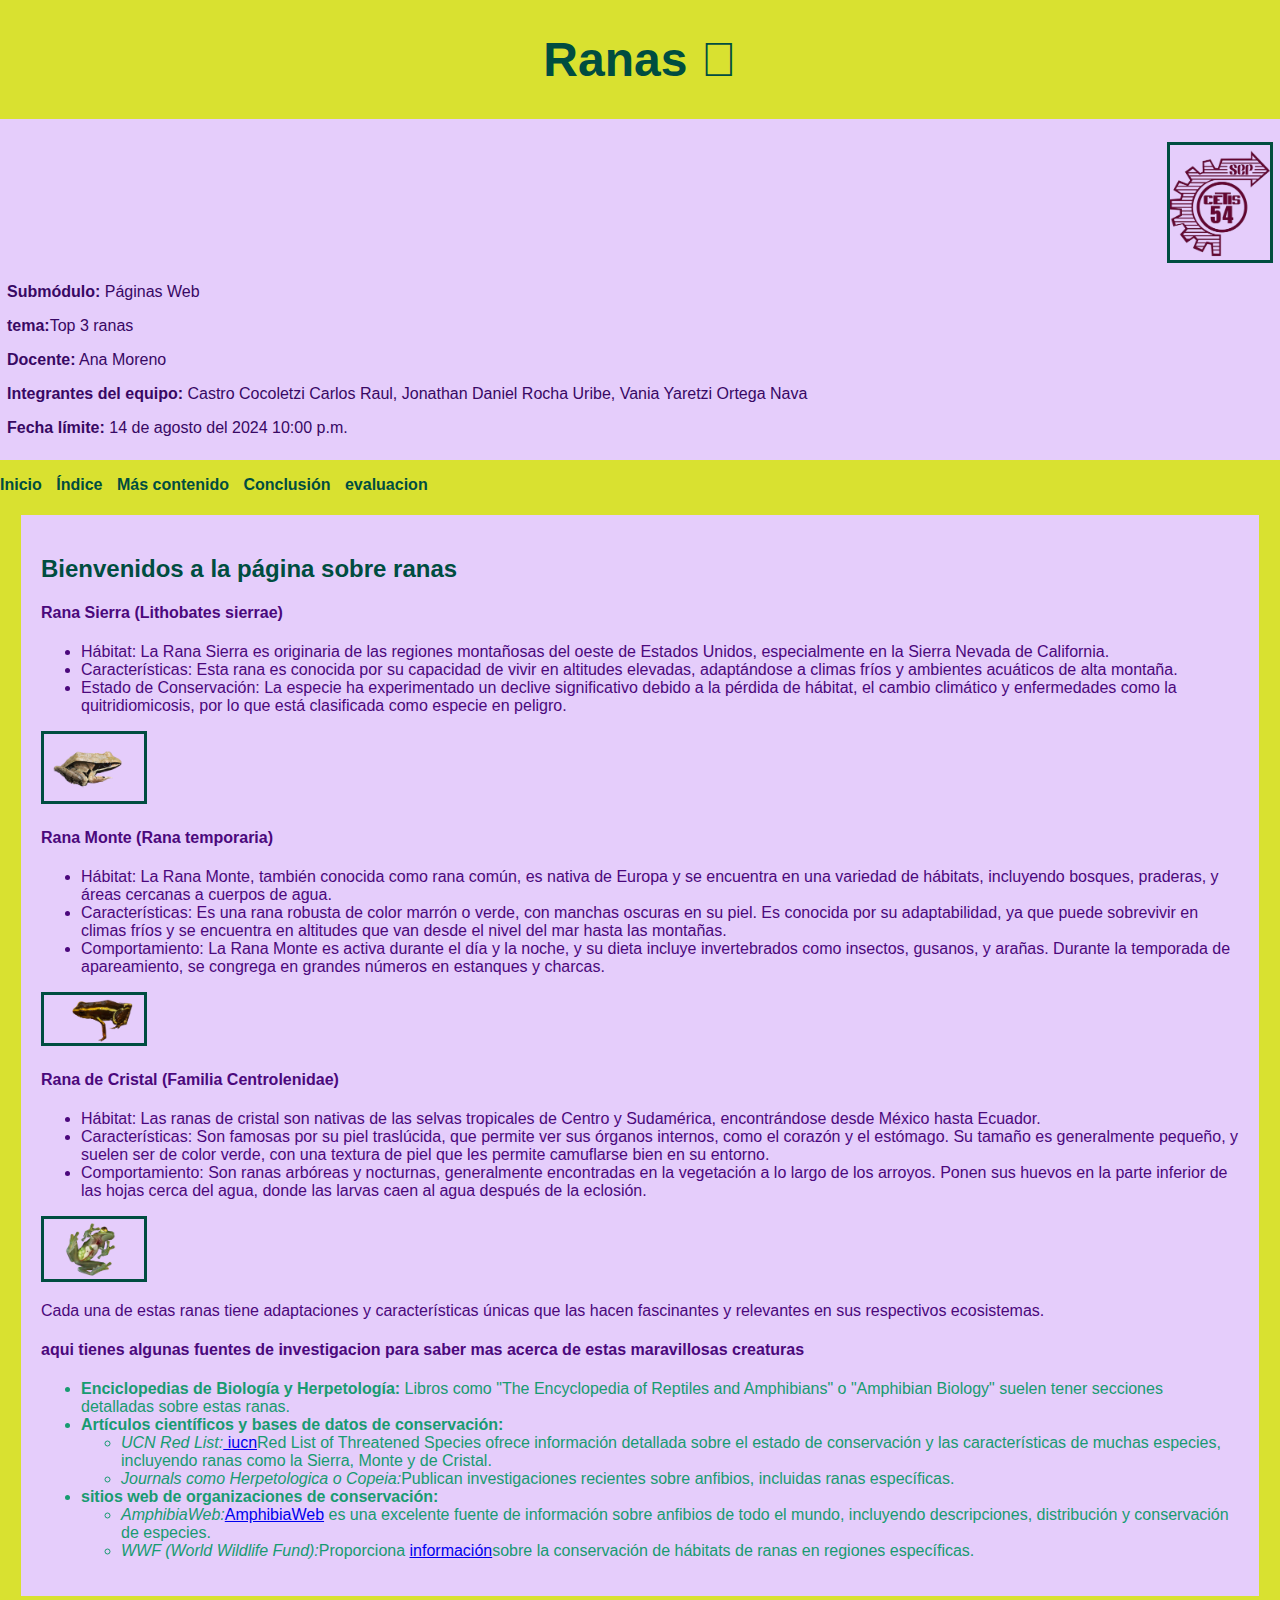
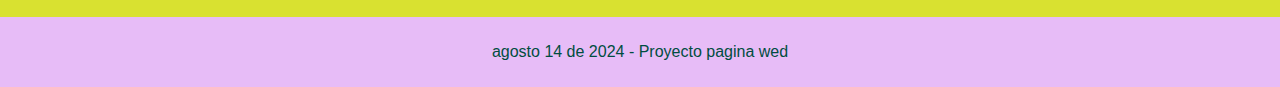
<file: index.html>
<!DOCTYPE html>
<html lang="es">
<head>
    <meta charset="UTF-8">
    <meta name="viewport" content="width=device-width, initial-scale=1.0">
    <h1><p align=center><font color=#004d40 size=10>Ranas 𓆏</font></h1></p>
    <link rel="stylesheet" href="styles.css">
</head>
<body>
    <header>
        <p align="right"><img src=cetis54.png></p>
        <p align="left"><b>Submódulo:</b> Páginas Web</p>
		<p align="left"><b>tema:</b>Top 3 ranas</p>
        <p align="left"><b>Docente:</b> Ana Moreno</p>
        <p align="left"><b>Integrantes del equipo:</b> Castro Cocoletzi Carlos Raul, Jonathan Daniel Rocha Uribe, Vania Yaretzi Ortega Nava</p>
        <p align="left"><b>Fecha límite:</b> 14 de agosto del 2024 10:00 p.m.</p>
    </header>

    <nav>
        <ul>
            <li><a href="index.html">Inicio</a></li>
            <li><a href="indice.html">Índice</a></li>
			<li><a href="contenido.html">Más contenido</a></li>
            <li><a href="conclusion.html">Conclusión</a></li>
			<li><a href="evaluacion.html">evaluacion</a></li>
        </ul>
    </nav>

    <main>
        <h2>Bienvenidos a la página sobre ranas</h2>
        <p><h4>Rana Sierra (Lithobates sierrae)</h4>
		<ul>
<li>Hábitat: La Rana Sierra es originaria de las regiones montañosas del oeste de Estados Unidos, especialmente en la Sierra Nevada de California.
<li>Características: Esta rana es conocida por su capacidad de vivir en altitudes elevadas, adaptándose a climas fríos y ambientes acuáticos de alta montaña.
<li>Estado de Conservación: La especie ha experimentado un declive significativo debido a la pérdida de hábitat, el cambio climático y enfermedades como la quitridiomicosis, por lo que está clasificada como especie en peligro.
</ul>
<img src=rana1.png.png>
<h4>Rana Monte (Rana temporaria)</h4>
<ul>
<li>Hábitat: La Rana Monte, también conocida como rana común, es nativa de Europa y se encuentra en una variedad de hábitats, incluyendo bosques, praderas, y áreas cercanas a cuerpos de agua.
<li>Características: Es una rana robusta de color marrón o verde, con manchas oscuras en su piel. Es conocida por su adaptabilidad, ya que puede sobrevivir en climas fríos y se encuentra en altitudes que van desde el nivel del mar hasta las montañas.
<li>Comportamiento: La Rana Monte es activa durante el día y la noche, y su dieta incluye invertebrados como insectos, gusanos, y arañas. Durante la temporada de apareamiento, se congrega en grandes números en estanques y charcas.
</ul>
<img src=rana3.png.png>
<h4>Rana de Cristal (Familia Centrolenidae)</h4>
<ul>
<li>Hábitat: Las ranas de cristal son nativas de las selvas tropicales de Centro y Sudamérica, encontrándose desde México hasta Ecuador.
<li>Características: Son famosas por su piel traslúcida, que permite ver sus órganos internos, como el corazón y el estómago. Su tamaño es generalmente pequeño, y suelen ser de color verde, con una textura de piel que les permite camuflarse bien en su entorno.
<li>Comportamiento: Son ranas arbóreas y nocturnas, generalmente encontradas en la vegetación a lo largo de los arroyos. Ponen sus huevos en la parte inferior de las hojas cerca del agua, donde las larvas caen al agua después de la eclosión.
</ul>
<img src=rana2.png.png>
<p>Cada una de estas ranas tiene adaptaciones y características únicas que las hacen fascinantes y relevantes en sus respectivos ecosistemas.</p>
<h4>aqui tienes algunas fuentes de investigacion para saber mas acerca de estas maravillosas creaturas</h4>
<p align="center"><font color=#189b71>

<ul>
<li><b>Enciclopedias de Biología y Herpetología:</b> Libros como "The Encyclopedia of Reptiles and Amphibians" o
 "Amphibian Biology" suelen tener secciones detalladas sobre estas ranas.
<li><b>Artículos científicos y bases de datos de conservación:</b>
<ul>
<li><i>UCN Red List:</i><a href=https://www.iucnredlist.org/>
iucn</a>Red List of Threatened Species ofrece información detallada sobre el estado de conservación y 
las características de muchas especies, incluyendo ranas como la Sierra, Monte y de Cristal.
<li><i>Journals como Herpetologica o Copeia:</i>Publican investigaciones recientes sobre anfibios, incluidas ranas específicas.
</ul>
<li><b>sitios web de organizaciones de conservación:</b>
<ul>
<li><i>AmphibiaWeb:</i><a href=https://amphibiaweb.org/>AmphibiaWeb</a> es una excelente fuente de información sobre anfibios de todo el mundo, incluyendo descripciones, distribución y conservación de especies.
<li><i>WWF (World Wildlife Fund):</i>Proporciona <a href=https://www.worldwildlife.org/> información</a>sobre la conservación de hábitats de ranas en regiones específicas.
</ul>
</ul></font></p>
    </main>

    <footer>
        <p>agosto 14 de 2024 - Proyecto pagina wed</p>
    </footer>
</body>
</html>
</file>
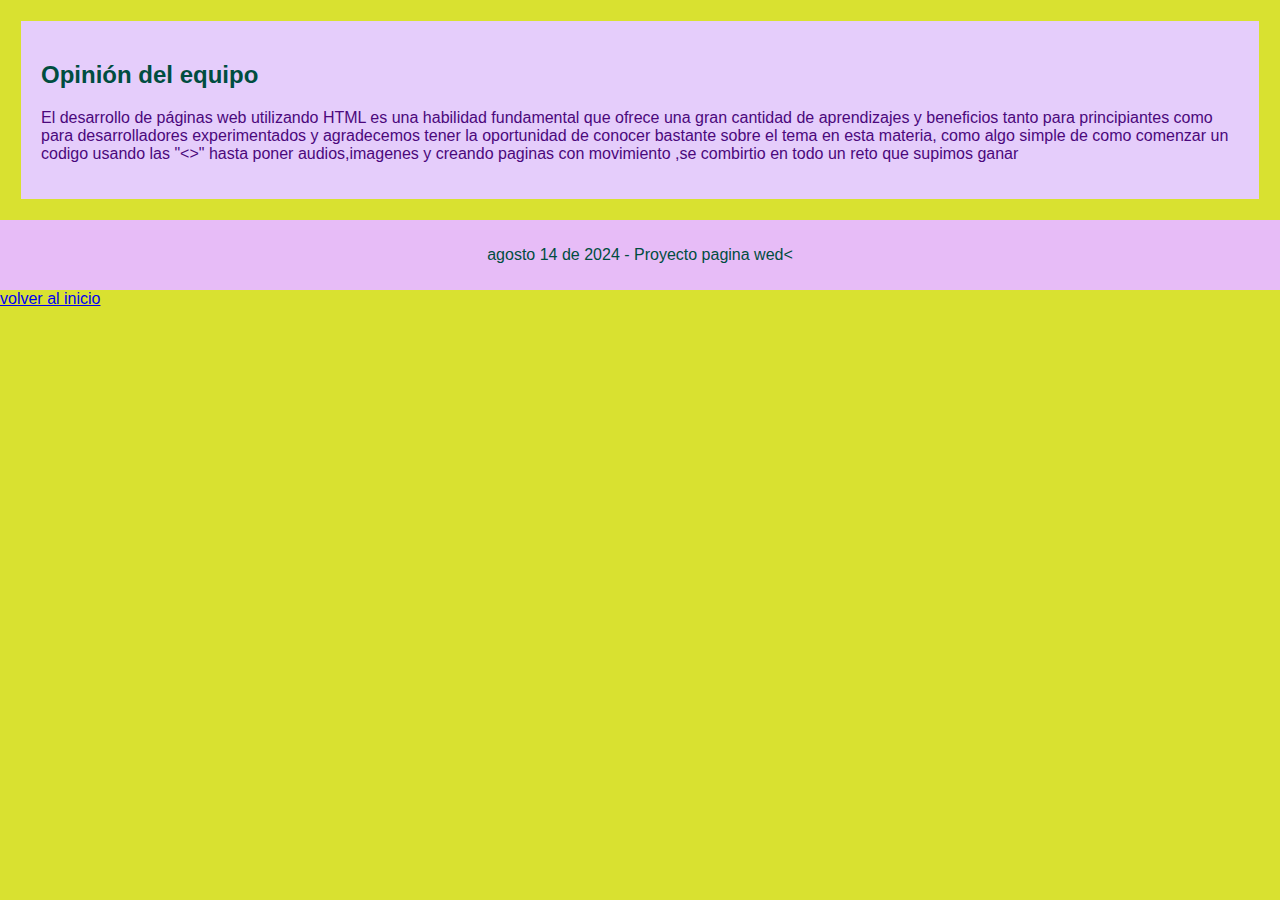
<file: conclusion.html>
<!DOCTYPE html>
<html lang="es">
<head>
    <meta charset="UTF-8">
    <meta name="viewport" content="width=device-width, initial-scale=1.0">
    <title>Conclusión</title>
    <link rel="stylesheet" href="styles.css">
</head>
<body>
   <main>
        <h2>Opinión del equipo</h2>
        <p>El desarrollo de páginas web utilizando HTML es una habilidad fundamental que 
		ofrece una gran cantidad de aprendizajes y beneficios tanto para principiantes como para desarrolladores experimentados y agradecemos tener
		la oportunidad de conocer bastante sobre el tema en esta materia,
		como algo simple de como comenzar un codigo usando las "<>" hasta poner audios,imagenes y creando paginas con movimiento
		,se combirtio en todo un reto que supimos ganar
		</p>
    </main>

    <footer>
        <p>agosto 14 de 2024 - Proyecto pagina wed<</p>
    </footer>
	<a href="index.html">volver al inicio</a>
</body>
</html>
</file>
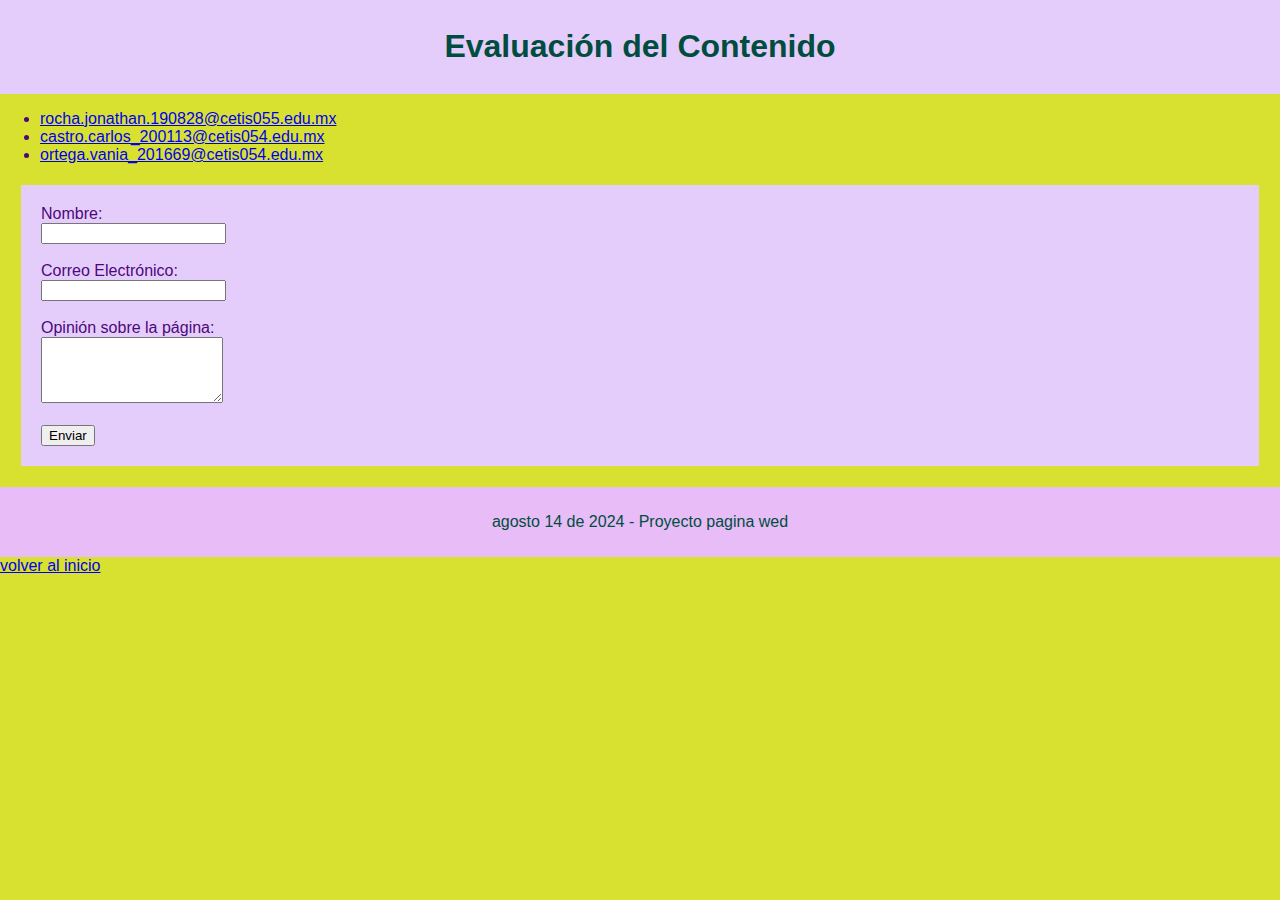
<file: evaluacion.html>
<!DOCTYPE html>
<html lang="es">
<head>
    <meta charset="UTF-8">
    <meta name="viewport" content="width=device-width, initial-scale=1.0">
    <title>Evaluación</title>
    <link rel="stylesheet" href="styles.css">
</head>
<body>
    <header>
        <h1>Evaluación del Contenido</h1>
    </header>
<p><ul>
<li><a href="mailto:rocha.jonathan.190828@cetis055.edu.mx">rocha.jonathan.190828@cetis055.edu.mx</a>
	<li><a href="mailto:castro.carlos_200113@cetis054.edu.mx">castro.carlos_200113@cetis054.edu.mx</a>
	<li><a href="mailto:ortega.vania_201669@cetis054.edu.mx">ortega.vania_201669@cetis054.edu.mx</a></p>
	</ul>
    <main>
        <form action="mailto:ortega.vania_201669@cetis054.edu.mx" method="post" enctype="text/plain">
            <label for="nombre">Nombre:</label><br>
            <input type="text" id="nombre" name="nombre" required><br><br>

            <label for="email">Correo Electrónico:</label><br>
            <input type="email" id="email" name="email" required><br><br>

            <label for="opinion">Opinión sobre la página:</label><br>
            <textarea id="opinion" name="opinion" rows="4" required></textarea><br><br>

            <input type="submit" value="Enviar">
        </form>
    </main>

    <footer>
	<p>agosto 14 de 2024 - Proyecto pagina wed</p>
    </footer>
	<a href="index.html">volver al inicio</a>
</body>
</html>
</file>
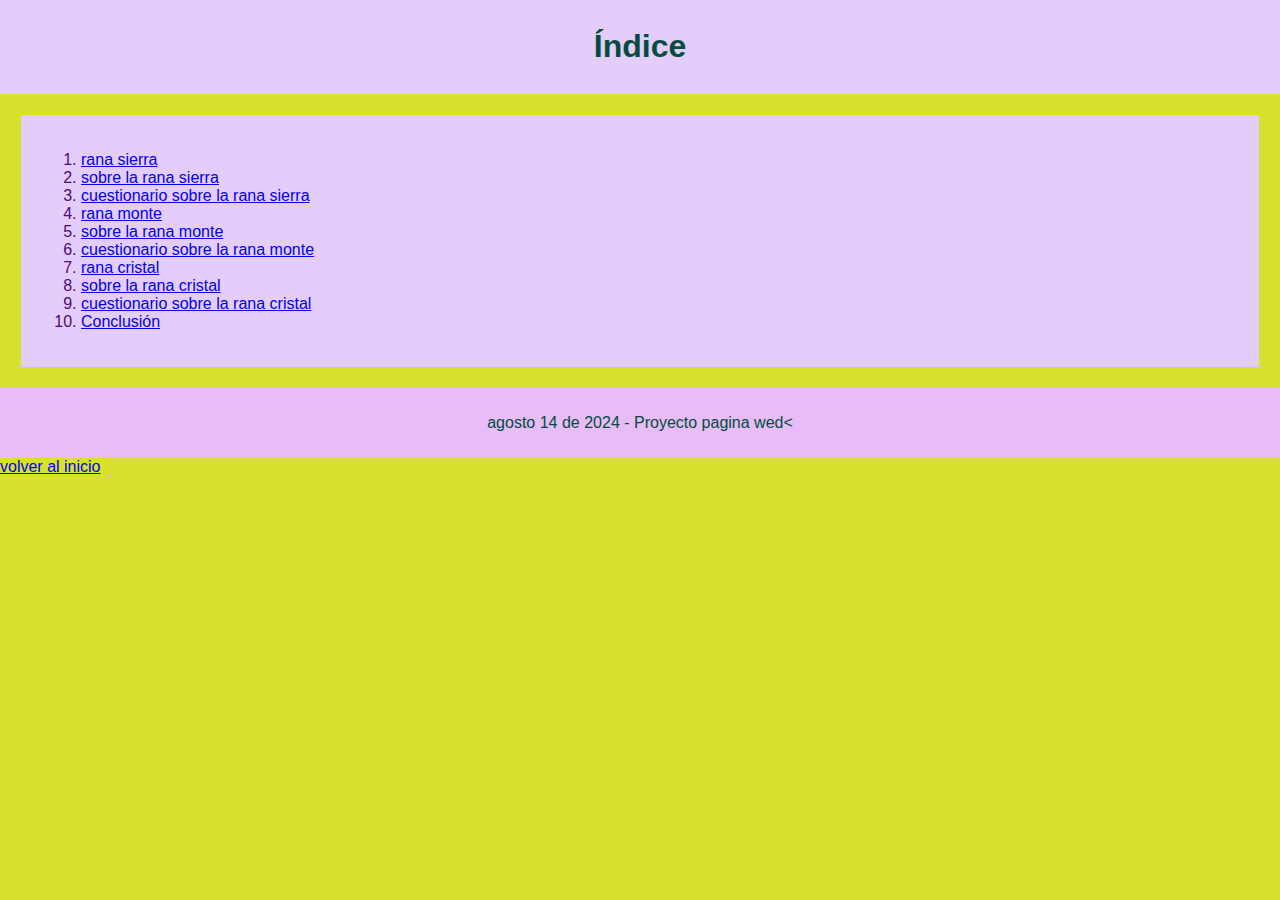
<file: indice.html>
<!DOCTYPE html>
<html lang="es">
<head>
    <meta charset="UTF-8">
    <meta name="viewport" content="width=device-width, initial-scale=1.0">
    <title>Índice</title>
    <link rel="stylesheet" href="styles.css">
</head>
<body>
    <header>
        <h1>Índice</h1>
    </header>

    <main>
        <ol>
            <li><a href="rana1.html">rana sierra</a></li>
            <li><a href="rana2.html">sobre la rana sierra</a></li>
            <li><a href="rana3.html">cuestionario sobre la rana sierra</a></li>
			<li><a href="rana4.html">rana monte</a></li>
			<li><a href="rana5.html">sobre la rana monte</a></li>
			<li><a href="rana6.html">cuestionario sobre la rana monte</a></li>
			<li><a href="rana7.html">rana cristal</a></li>
			<li><a href="rana8.html">sobre la rana cristal</a></li>
			<li><a href="rana9.html">cuestionario sobre la rana cristal</a></li>
            <li><a href="conclusion.html">Conclusión</a></li>
        </ol>
    </main>

    <footer>
        <p>agosto 14 de 2024 - Proyecto pagina wed<</p>
    </footer>
	<a href="index.html">volver al inicio</a>
</body>
</html>
</file>
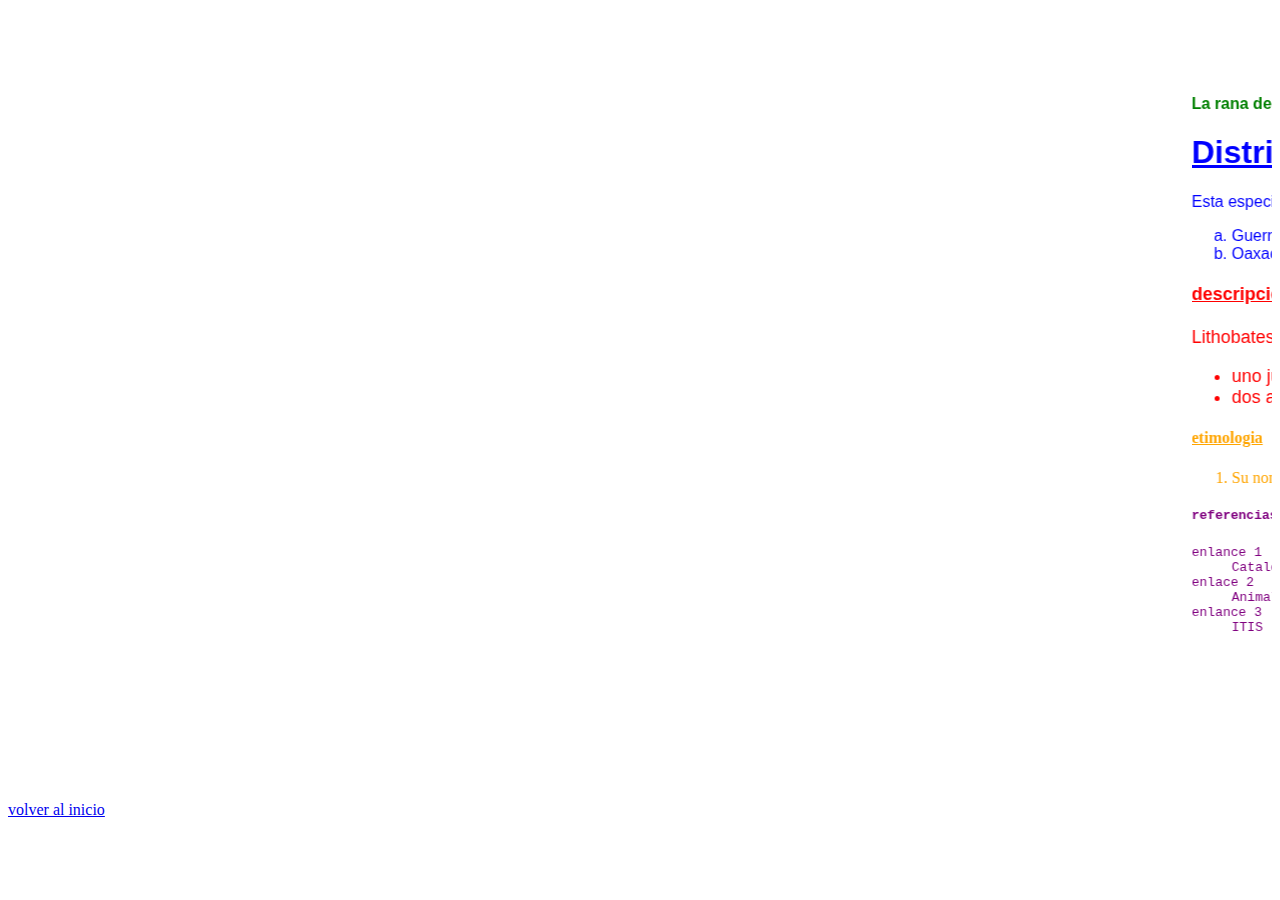
<file: rana1.html>
<html>
<head>
<marquee behavior="scroll" direction="left" scrollamount="10">
<p align="center"><font size="10" color="red" face="impact">rana de sierra</font></p>
<p aling=justify><font face=arial color=green ><b> La rana de la Sierra</b> Madre Occidental
<b>(Lithobates sierramadrensis)</b> es una especie de anfibio anuro de la familia Ranidae.
Mide apenas 1cm de largo y es de tonos de color café. Es endémica del centro sur de México.
Está sujeta a protección especial <b>(Pr) por la NOM-059 de México y considerada vulnerable
(VU) por la lista roja de la IUCN</b></font></p>
<h1><font color=blue face=arial><u>Distribución geográfica</u></h1>

<p>Esta especie es endémica del suroeste de México. Habita en la Sierra Madre del Sur en los
estados de:</p>
<ol type=a>
<li>Guerrero
<li>Oaxaca
</ol>
</font>
<h1><font color=red face=arial size=4><u>descripcion</u></h1>
<p>Lithobates sierramadrensis mide aproximadamente de 70 a 90 mm de largo:</p>
<ul>
<li>uno juvenil mide 44.5 mm
<li> dos adultos, uno de 70 mm y el otro de 91 mm
</ul>
</font>
<h1><font size=3 color=orange face=stencil><u>etimologia</u></h1>
<ol>
<li>Su nombre de especie, compuesto por sierramadr[e] y el sufijo latín -ensis, significa "que
vive en, que habita", y le fue dado en referencia al lugar de su descubrimiento, la Sierra Madre
del Sur.
</ol>
</font>
<h1><font size=2 color=purple face=courier>referencias</h1>
<dl>
<dt>enlance 1
<dd>Catalogue of Life : Lithobates sierramadrensis (Taylor, 1939) Archivado el 23 de
septiembre de 2018 en Wayback Machine. Consultado el 14 de septiembre de 2018
<dt>enlace 2
<dd>Animal Diversity Web : Lithobates sierramadrensis especie de anfibio anuro Consultado el
14 de septiembre de 2018

<dt>enlance 3
<dd>ITIS : Lithobates sierramadrensis especie de anfibio anuro Consultado el 14 de septiembre
de 2018
</dl>
</font>
<p align="center"><font face="stencil" color="darkblue" size="2"><b><i>Mensaje de
importancia: Cuidar el hábitat de las ranas es vital para que nosotros sigamos
existiendo</i></b></font></p>
<p align="center"><font color="red" face="Algerian" size="2"><b>Me gustan las
ranas</b></font></p>
<p align="center"><font color="red" face="Algerian" size="2">Más información</font></p>
<p align="right"><font color="grey" face="Arial" size="1">Ortega Nava Vania Yaretzi, curso
en 2022</font></p>
<p align="center"><font color="grey" face="Arial" size="1">Agosto 8 del 2024</font></p>
</marquee>
<a href="index.html">volver al inicio</a>
</body>
</head>
</html>
</file>
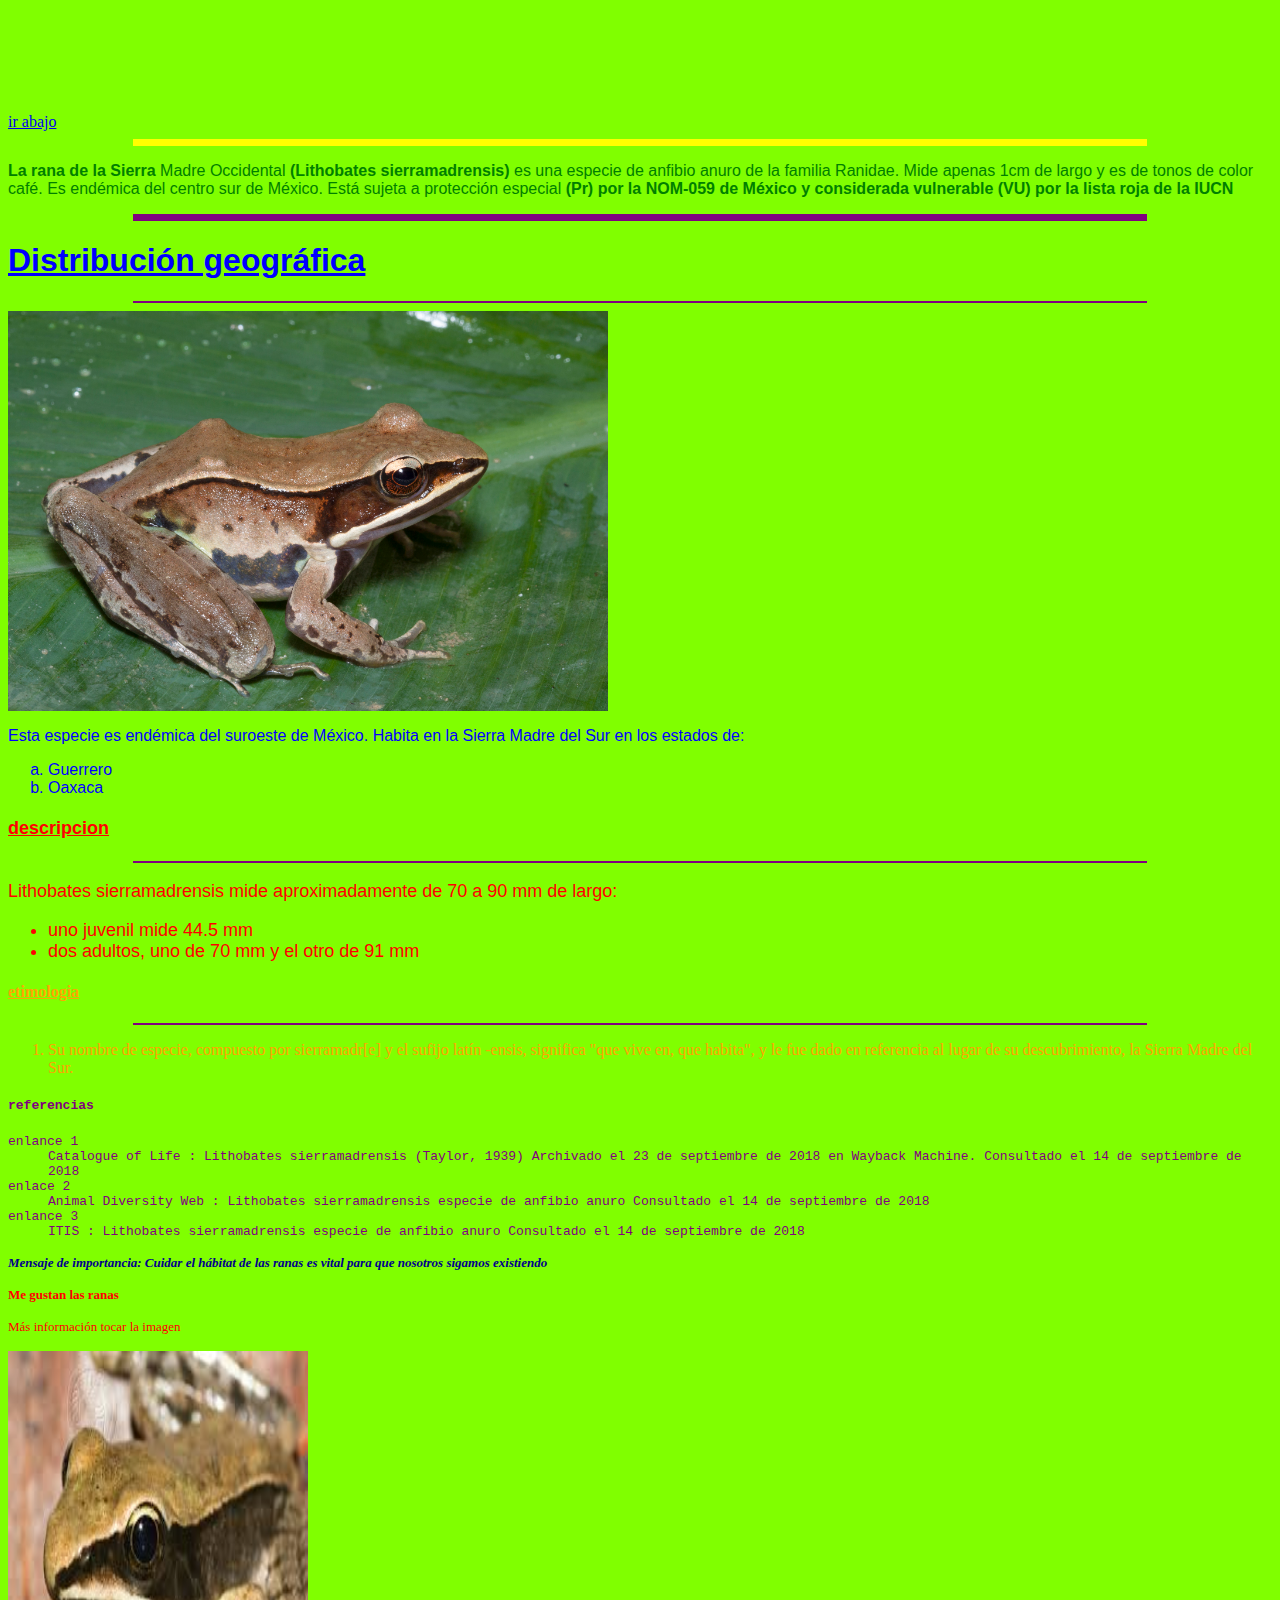
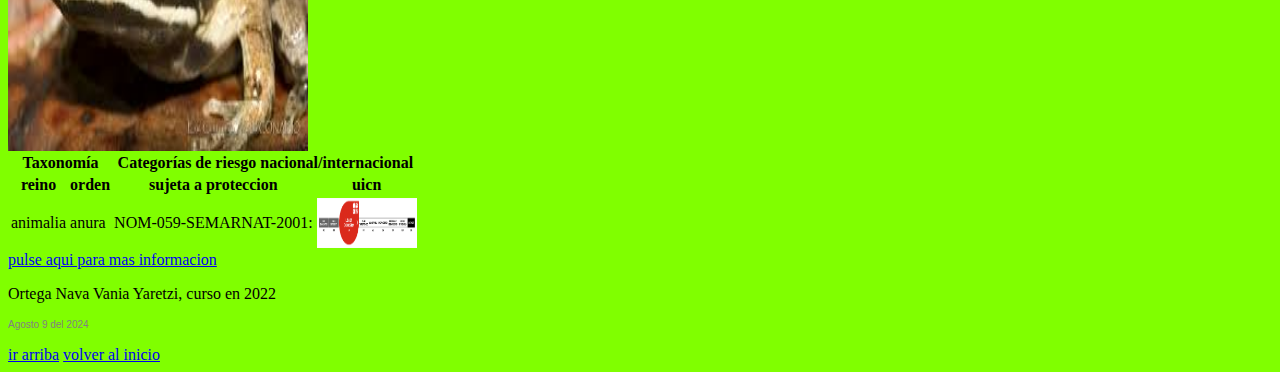
<file: rana2.html>
<html>
<head>
<body bgcolor=80ff00>
<marquee behavior=scroll" direction="left" scrollamount="10"><h6><a name=arriba><p align="center"><font size="10" color="red" face="impact">
rana de sierra</font></p></a></h6></marquee>
<a href=#abajo>ir abajo</a>
<hr size=7 width=80% align=center color=yellow>
</h2><p align=justify"><font face=arial color=green ><b> La rana de la Sierra</b> Madre
Occidental
<b>(Lithobates sierramadrensis)</b> es una especie de anfibio anuro de la familia Ranidae.
Mide apenas 1cm de largo y es de tonos de color café. Es endémica del centro sur de México.
Está sujeta a protección especial <b>(Pr) por la NOM-059 de México y considerada vulnerable
(VU) por la lista roja de la IUCN</b></font></p></h2>
<hr size=7 width=80% align=center color=purple>
<h1><font color=blue face=arial><u>Distribución geográfica</u></h1>
<hr size=2 width=80% align=center color=purple>
<img src=rana.jpeg width300 height=400>
<p>Esta especie es endémica del suroeste de México. Habita en la Sierra Madre del Sur en los

estados de:</p>
<ol type=a>
<li>Guerrero
<li>Oaxaca
</ol>
</font>
<h1><font color=red face=arial size=4><u>descripcion</u></h1>
<hr size=2 width=80% align=center color=purple>
<p>Lithobates sierramadrensis mide aproximadamente de 70 a 90 mm de largo:</p>
<ul>
<li>uno juvenil mide 44.5 mm
<li> dos adultos, uno de 70 mm y el otro de 91 mm
</ul>
</font>
<h1><font size=3 color=orange face=stencil><u>etimologia</u></h1>
<hr size=2 width=80% align=center color=purple>
<ol>
<li>Su nombre de especie, compuesto por sierramadr[e] y el sufijo latín -ensis, significa "que
vive en, que habita", y le fue dado en referencia al lugar de su descubrimiento, la Sierra Madre
del Sur.
</ol>
</font>
<h1><font size=2 color=purple face=courier>referencias</h1>
<dl>
<dt>enlance 1
<dd>Catalogue of Life : Lithobates sierramadrensis (Taylor, 1939) Archivado el 23 de
septiembre de 2018 en Wayback Machine. Consultado el 14 de septiembre de 2018
<dt>enlace 2
<dd>Animal Diversity Web : Lithobates sierramadrensis especie de anfibio anuro Consultado el

14 de septiembre de 2018

<dt>enlance 3
<dd>ITIS : Lithobates sierramadrensis especie de anfibio anuro Consultado el 14 de septiembre
de 2018
</dl>
</font>
<p align="justify"><font face="stencil" color="darkblue" size="2"><b><i>Mensaje de
importancia: Cuidar el hábitat de las ranas es vital para que nosotros sigamos
existiendo</i></b></font></p>
<p align="justify"><font color="red" face="Algerian" size="2"><b>Me gustan las
ranas</b></font></p>
<p align="justify"><font color="red" face="Algerian" size="2">Más información tocar la
imagen</font></p>
<a href=https://colombia.inaturalist.org/taxa/66009-Lithobates-sierramadrensis>
<img src=sierra.jpeg width=300 height=400></a>
<table>
<thead>
<tr>
<th colspan="2">Taxonomía</th>
<th colspan="2">Categorías de riesgo nacional/internacional</th>
</tr>
<tr>
<th>reino</th>
<th>orden</th>
<th>sujeta a proteccion</th>
<th>uicn</th>
</tr>
</thead>

<tbody>
<tr>
<td class="vertical-align-top">animalia</td>
<td class="vertical-align-middle">anura</td>
<td class="vertical-align-bottom">NOM-059-SEMARNAT-2001:</td>
<td><img src=lc.png width=100 height=50></td>
</tr>
</tbody>
</table>
<a href=https://mexico.inaturalist.org/taxa/66009-Lithobates-sierramadrensis>
pulse aqui para mas informacion</a>

<p align="align><b><i><font color="grey" face="Arial" size="1">Ortega Nava Vania Yaretzi, curso
en 2022</font></i></b></p>
<a name=abajo><p align="justify"><font color="grey" face="Arial" size="1">Agosto 9 del
2024</font></p></a>
<a href=#arriba>ir arriba</a>
<a href="index.html">volver al inicio</a>
</body>
</head>
</html>
</file>
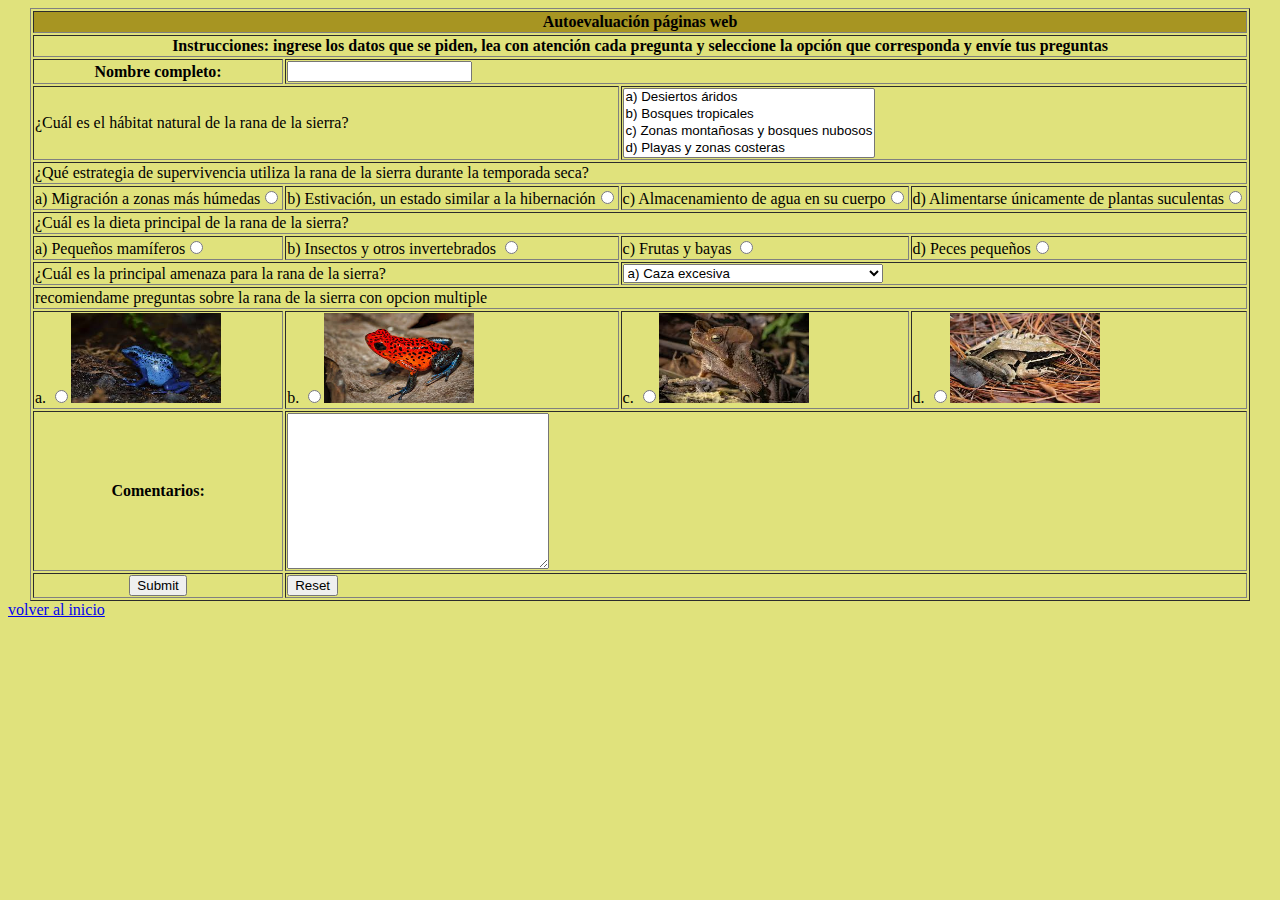
<file: rana3.html>
<html>
<head>
  <title>Formulario de páginas web</title>
</head>
<body bgcolor=#eoe27c>
  <!-- Elaborado por: ortega nava vania yaretzi-->
  <table border="1" align="center">
    <tr>
      <th colspan="4" bgcolor=#a79522>Autoevaluación páginas web</th>
    </tr>
    <tr>
      <th colspan="4">Instrucciones: ingrese los datos que se piden, lea con atención cada pregunta y seleccione la opción que corresponda y envíe tus preguntas</th>
    </tr>
    <tr>
      <th>Nombre completo:</th>
      <td colspan="3"><input type="text" name="nombre"></td>
    </tr>
    <tr>
      <td colspan="2">¿Cuál es el hábitat natural de la rana de la sierra?</td>
      <td colspan="2">
        <select multiple class=select-multiple>
          <option value="a">a) Desiertos áridos</option>
          <option value="b">b) Bosques tropicales</option>
          <option value="c">c) Zonas montañosas y bosques nubosos</option>
          <option value="d">d) Playas y zonas costeras</option>
        </select>
      </td>
    </tr>
    <tr>
      <td colspan="4">¿Qué estrategia de supervivencia utiliza la rana de la sierra durante la temporada seca?</td>
    </tr>
    <tr>
      <td>a) Migración a zonas más húmedas<input type="radio" name="boton1" value="1"></td>
      <td>b) Estivación, un estado similar a la hibernación<input type="radio" name="boton1" value="2"></td>
      <td>c) Almacenamiento de agua en su cuerpo<input type="radio" name="boton1" value="3"></td>
      <td>d) Alimentarse únicamente de plantas suculentas<input type="radio" name="boton1" value="4"></td>
    </tr>
    <tr>
      <td colspan="4">¿Cuál es la dieta principal de la rana de la sierra?</td>
    </tr>
    <tr>
      <td>a) Pequeños mamíferos<input type="radio" name="boton2" value="1"></td>
      <td>b) Insectos y otros invertebrados <input type="radio" name="boton2" value="2"></td>
      <td>c) Frutas y bayas <input type="radio" name="boton2" value="3"></td>
      <td>d) Peces pequeños<input type="radio" name="boton2" value="4"></td>
    </tr>
    <tr>
      <td colspan="2">¿Cuál es la principal amenaza para la rana de la sierra?</td>
      <td colspan="2">
        <select>
          <option value="a">a) Caza excesiva</option>
          <option value="b">b) Cambio climático y pérdida de hábitat</option>
          <option value="c">c) Competencia con especies invasoras</option>
          <option value="d">d) Contaminación del aire</option>
        </select>
      </td>
    </tr>
    <tr>
      <td colspan="4">recomiendame preguntas sobre la rana de la sierra con opcion multiple</td>
    </tr>
    <tr>
      <td>a. <input type="radio" name="boton3" value="1"><img width="150" height="90" src=ranaazul.jpeg></td>
      <td>b. <input type="radio" name="boton3" value="2"><img width="150" height="90" src=ranaroja.jpeg></td>
      <td>c. <input type="radio" name="boton3" value="3"><img width="150" height="90" src=ranamaron.jpeg></td>
      <td>d. <input type="radio" name="boton3" value="4"><img width="150" height="90" src=ranasierra.jpeg></td>
    </tr>
    <tr>
      <th>Comentarios:</th>
      <td colspan="3"><textarea cols="30" rows="10" name="texto"></textarea></td>
    </tr>
    <tr>
      <th><input type="submit"></th>
      <td colspan="3"><input type="reset"></td>
    </tr>
  </table>
  <a href="index.html">volver al inicio</a>
  </body>
  </head>
  </html>
</file>
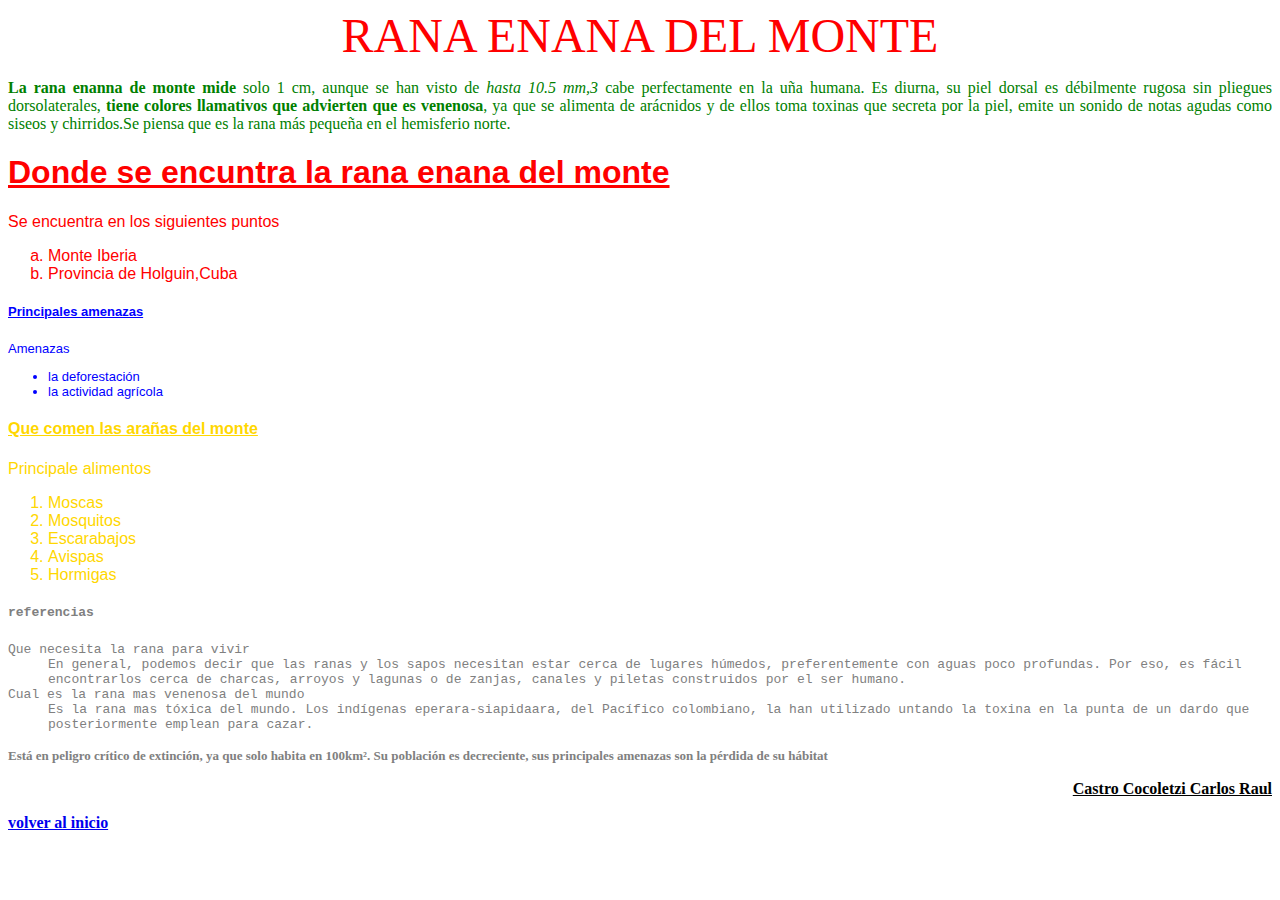
<file: rana4.html>
<html>
<head>
<body>
<title> 
     Rana Enana de Monte 
</title>
</head>
<body>
<p align="center"><font size="10" color="red" face="impact">RANA ENANA DEL MONTE  </font></p>
<p align=justify><font color=green><b>La rana enanna de monte mide</b> solo 1 cm, aunque se han visto de <i>hasta 10.5 mm,3</i>
cabe perfectamente en la uña humana. Es diurna, su piel dorsal es débilmente rugosa sin pliegues dorsolaterales, 
<b>tiene colores llamativos que advierten que es venenosa</b>, ya que se alimenta de arácnidos y de ellos toma toxinas que secreta por la piel, 
emite un sonido de notas agudas como siseos y chirridos.Se piensa que es la rana más pequeña en el hemisferio norte.</font></p>
<h1><font color=red face=arial><u>Donde se encuntra la rana enana del monte</u></h1>
Se encuentra en los siguientes puntos  
<ol type=a>
<li>Monte Iberia
<li>Provincia de Holguin,Cuba
</ol>
</font>
<h1><font color=blue size=2 face=arial><u>Principales amenazas</u></h1>
Amenazas 
<ul>
<li>la deforestación
<li>la actividad agrícola
</ul>
</font>
<h1><font color=gold size=3 face=arial><u>Que comen las arañas del monte </u></h1>
Principale alimentos
<ol>
<li>Moscas
<li>Mosquitos
<li>Escarabajos
<li>Avispas
<li>Hormigas
</ol>
</font>
<h1><font size=2 color=gray face=courier>referencias</h1>
<dl>
<dt>Que necesita la rana para vivir 
<dd>En general, podemos decir que las ranas y los sapos necesitan estar cerca de lugares húmedos, 
preferentemente con aguas poco profundas. Por eso, es fácil encontrarlos cerca de charcas, arroyos y lagunas o de zanjas, canales y piletas construidos por el ser humano.
<dt>Cual es la rana mas venenosa del mundo 
<dd>Es la rana mas tóxica del mundo. Los indígenas eperara-siapidaara, del Pacífico colombiano, la han utilizado untando la toxina en la punta de un dardo que posteriormente emplean para cazar.
</dl>
</font>
<p><font size=2 color=gray><b>Está en peligro crítico de extinción, ya que solo habita en 100km². Su población es decreciente,
 sus principales amenazas son la pérdida de su hábitat<b></font>
<p align="right"><b><u>Castro Cocoletzi Carlos Raul</b></u></p>
<a href="index.html">volver al inicio</a>
</body>
</html>
</file>
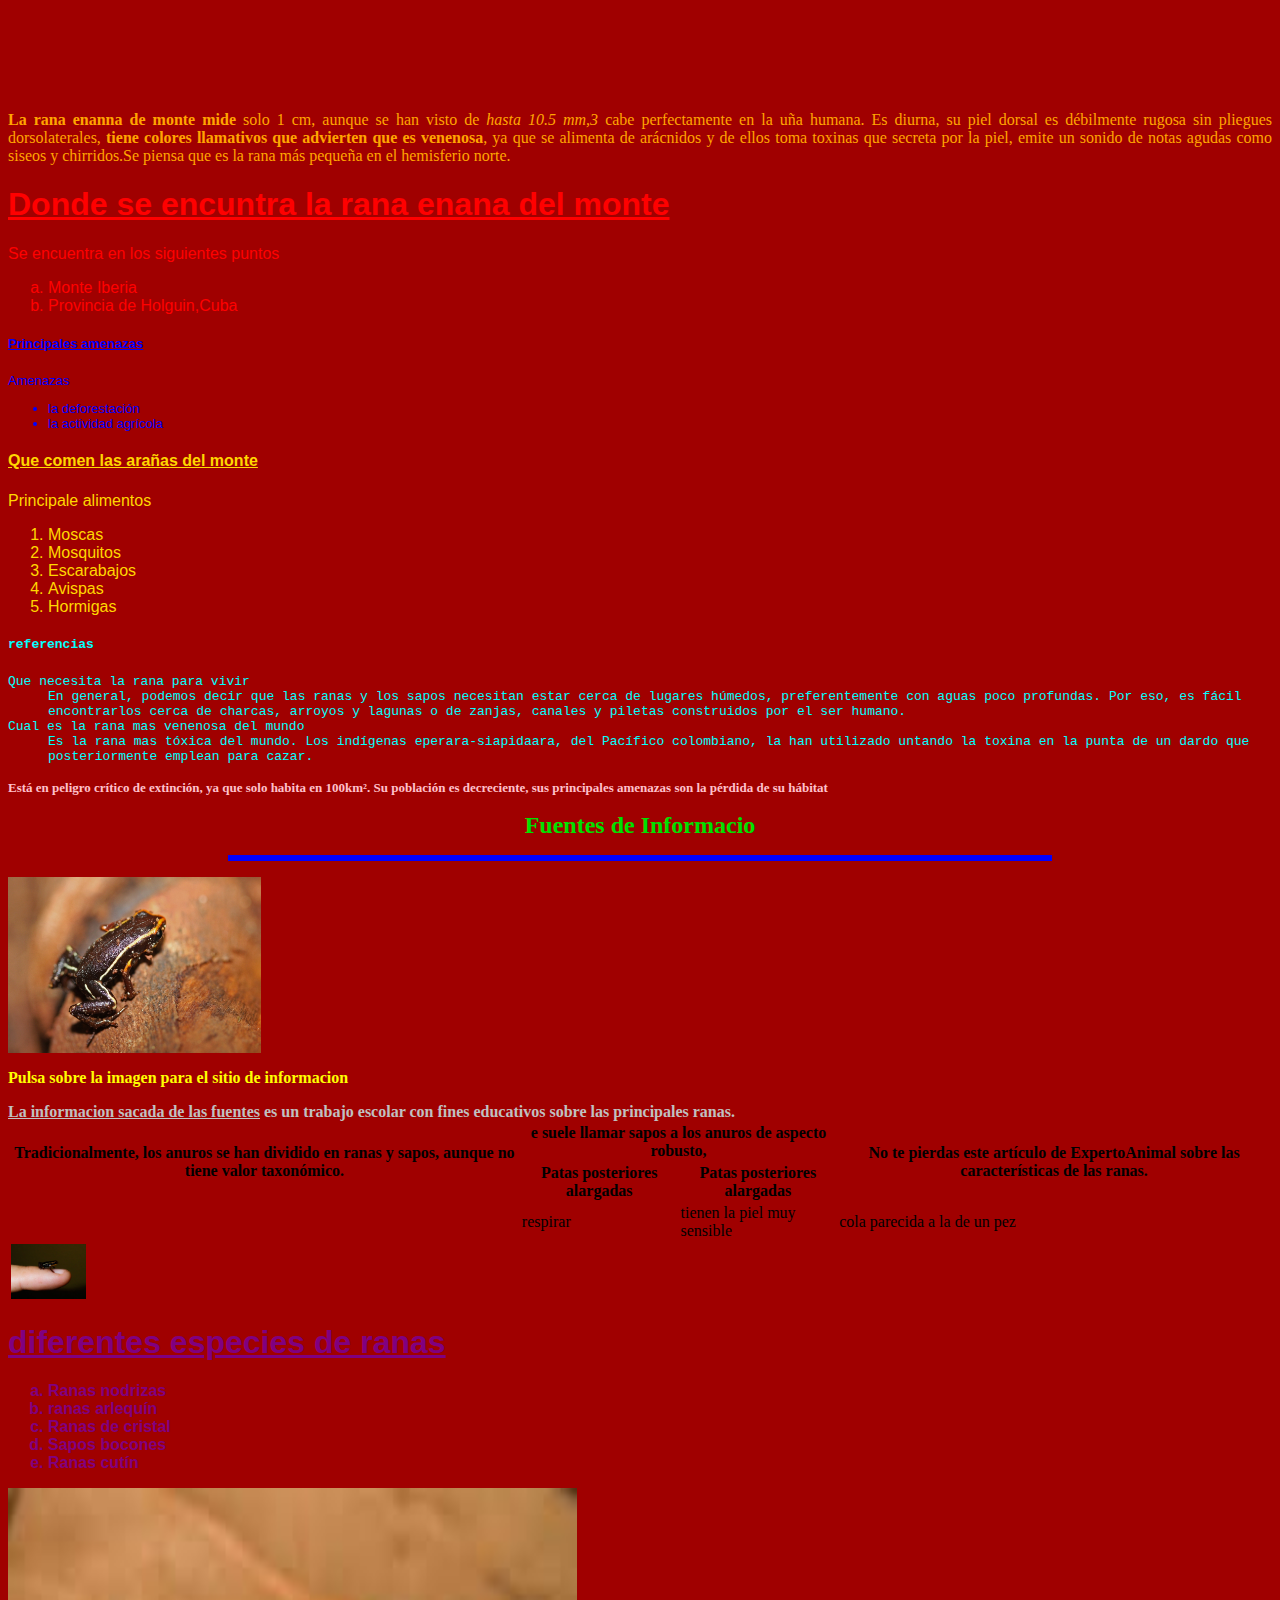
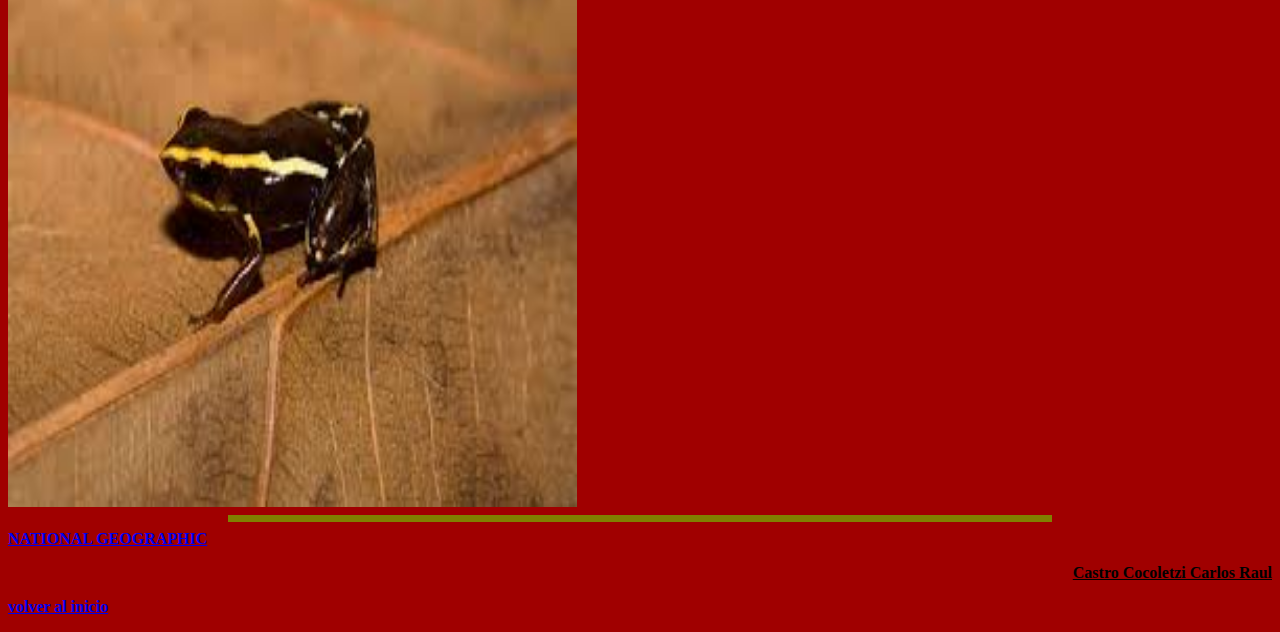
<file: rana5.html>
<html>
<head>
<title> 
     Rana Enana de Monte 
</title>
</head>
<body bgcolor=marroon>
<marquee behavior="scroll" direction="left" scrollamount="10"><p align="center"><font size="10" color="grenn" face="impact">RANA ENANA DEL MONTE  
</font></p></marquee>
<p align=justify><font color=orange><b>La rana enanna de monte mide</b> solo 1 cm, aunque se han visto de <i>hasta 10.5 mm,3</i>
cabe perfectamente en la uña humana. Es diurna, su piel dorsal es débilmente rugosa sin pliegues dorsolaterales, 
<b>tiene colores llamativos que advierten que es venenosa</b>, ya que se alimenta de arácnidos y de ellos toma toxinas que secreta por la piel, 
emite un sonido de notas agudas como siseos y chirridos.Se piensa que es la rana más pequeña en el hemisferio norte.</font>
<h1><font color=red face=arial><u>Donde se encuntra la rana enana del monte</u></h1>
Se encuentra en los siguientes puntos  
<ol type=a>
<li>Monte Iberia
<li>Provincia de Holguin,Cuba
</ol>
</font>
<h1><font color=blue size=2 face=arial><u>Principales amenazas</u></h1>
Amenazas 
<ul>
<li>la deforestación
<li>la actividad agrícola
</ul>
</font>
<h1><font color=gold size=3 face=arial><u>Que comen las arañas del monte </u></h1>
Principale alimentos
<ol>
<li>Moscas
<li>Mosquitos
<li>Escarabajos
<li>Avispas
<li>Hormigas
</ol>
</font>
<h1><font size=2 color=cyan face=courier>referencias</h1>
<dl>
<dt>Que necesita la rana para vivir 
<dd>En general, podemos decir que las ranas y los sapos necesitan estar cerca de lugares húmedos, 
preferentemente con aguas poco profundas. Por eso, es fácil encontrarlos cerca de charcas, arroyos y lagunas o de zanjas, canales y piletas construidos por el ser humano.
<dt>Cual es la rana mas venenosa del mundo 
<dd>Es la rana mas tóxica del mundo. Los indígenas eperara-siapidaara, del Pacífico colombiano, la han utilizado untando la toxina en la punta de un dardo que posteriormente emplean para cazar.
</dl>
</font>
<p><font size=2 color=pink><b>Está en peligro crítico de extinción, ya que solo habita en 100km². Su población es decreciente,
 sus principales amenazas son la pérdida de su hábitat<b></font>
<p align="center"><font size="5" color="grenn" face="impact">Fuentes de Informacio </font></p>
<hr size=6 width=65% color="blue" aling="center"> </hr>
<p><a href=https://es.wikipedia.org/wiki/Eleutherodactylus_iberia>
<IMG SRC="original.jpeg" border=n width=20% height=20%></a>
<p align="justify"><font color=yellow>Pulsa sobre la imagen para el sitio de informacion</font>

<p><font color=silver><u>La informacion sacada de las fuentes</u> <b>es un trabajo 
escolar con fines educativos</b> sobre las principales ranas.</font>

<table>
        <thead>
            <tr>
                <th rowspan="2">Tradicionalmente, los anuros se han dividido
 en ranas y sapos, aunque no tiene valor taxonómico. </th>
                <th colspan="2">e suele llamar sapos a los anuros de aspecto robusto,</th>
                <th rowspan="2">No te pierdas este artículo de ExpertoAnimal sobre las características de las ranas.</th>
            </tr>
            <tr>
                <th>Patas posteriores alargadas</th>
                <th>Patas posteriores alargadas</th>
            </tr>
        </thead>
        <tbody>
            <tr>
                <td></td>
                <td>respirar</td>
                <td>tienen la piel muy sensible</td>
                <td>cola parecida a la de un pez</td>
            </tr>     
            <tr>
                <td colspan="4" class="combined-header">
                    <img src="jh.jpeg" alt="Imagen de ejemplo" width=6% height=6%>
                </td>
            </tr>
        </tbody>
    </table>




<h1><font color=purple face=arial><u>diferentes especies de ranas</u></h1>  
<ol type=a>
<li>Ranas nodrizas
<li>ranas arlequín
<li>Ranas de cristal
<li>Sapos bocones
<li> Ranas cutín
</ol>
</font>
<IMG SRC="extintos.jpeg" border=n width=45% height=70%>
<hr size=7 width=65% color="olive" aling="center"> </hr>
<a href=https://www.nationalgeographic.com.es/animales/ranas>NATIONAL GEOGRAPHIC</a>
<p align="right"><b><u>Castro Cocoletzi Carlos Raul</b></u>
<p><a href="index.html">volver al inicio</a></p>
</body>
</html>
</file>
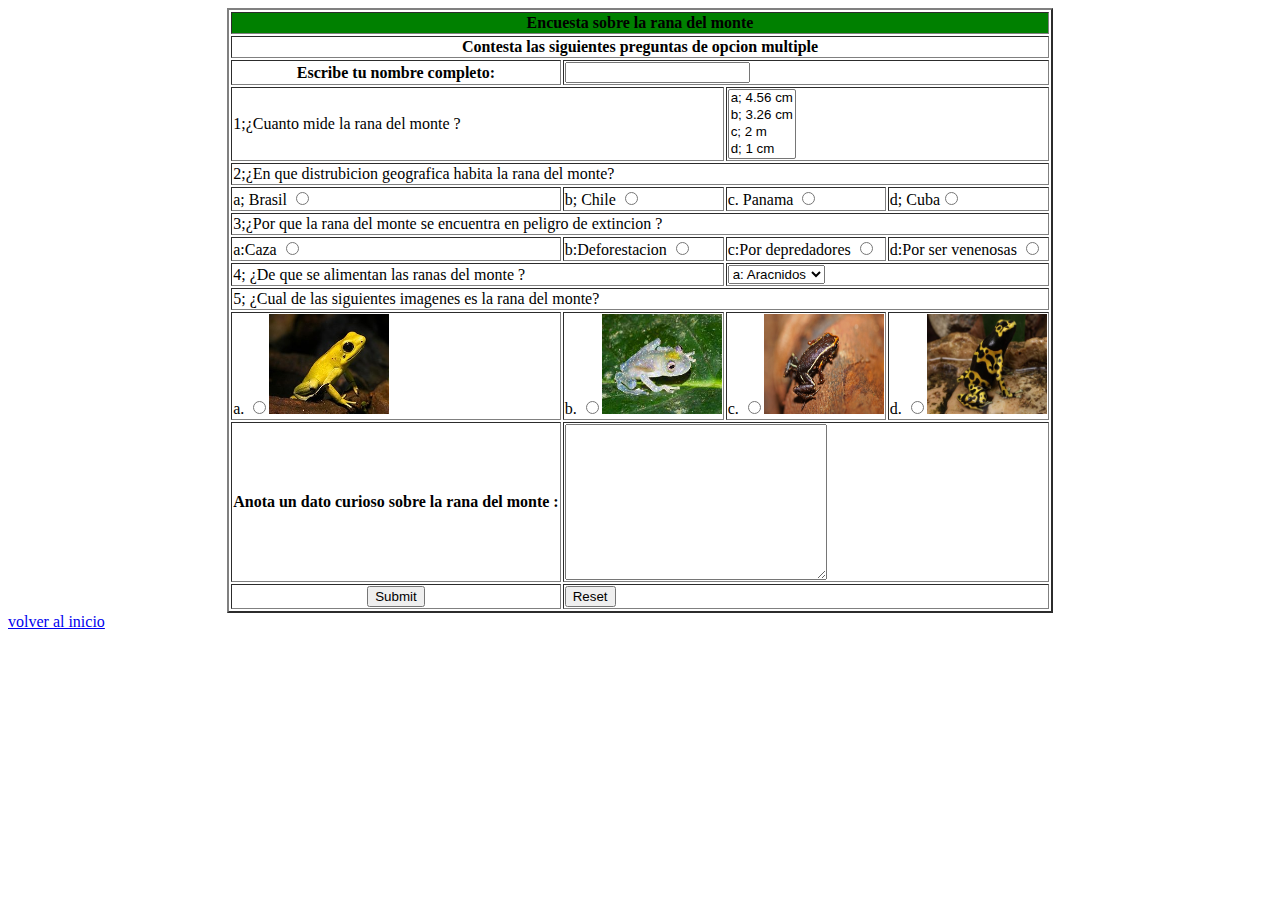
<file: rana6.html>
<html>
<head>
  <title>La rana del monte</title>
</head>
<body>
  <!-- Elaborado por: [Carlos Raul Castro Cocoltzi  4e generacion 2022 ] -->
  <table border="2" align="center">
    <tr>
      <th colspan="4" bgcolor="green">Encuesta sobre la rana del monte </th>
    </tr>
    <tr>
      <th colspan="4">Contesta las siguientes preguntas de opcion multiple </th>
    </tr>
    <tr>
      <th>Escribe tu nombre completo:</th>
      <td colspan="3"><input type="text" name="nombre"></td>
    </tr>
    <tr>
      <td colspan="2">1;¿Cuanto mide la rana del monte ?</td>
      <td colspan="2">
        <select multiple class=select-multiple>
          <option value="a">a; 4.56 cm</option>
          <option value="b">b; 3.26 cm</option>
          <option value="c">c; 2 m</option>
          <option value="d">d; 1 cm</option>
        </select>
      </td>
    </tr>
    <tr>
      <td colspan="4">2;¿En que distrubicion geografica habita la rana del monte?</td>
    </tr>
    <tr>
      <td>a; Brasil  <input type="radio" name="boton1" value="1"></td>
      <td>b; Chile <input type="radio" name="boton1" value="2"></td>
      <td>c. Panama <input type="radio" name="boton1" value="3"></td>
      <td>d; Cuba<input type="radio" name="boton1" value="4"></td>
    </tr>
    <tr>
      <td colspan="4">3;¿Por que la rana del monte se encuentra en peligro de extincion ?</td>
    </tr>
    <tr>
      <td>a:Caza <input type="radio" name="boton2" value="1"></td>
      <td>b:Deforestacion <input type="radio" name="boton2" value="2"></td>
      <td>c:Por depredadores <input type="radio" name="boton2" value="3"></td>
      <td>d:Por ser venenosas  <input type="radio" name="boton2" value="4"></td>
    </tr>
    <tr>
      <td colspan="2">4; ¿De que se alimentan las ranas del monte ?</td>
      <td colspan="2">
        <select>
          <option value="a">a: Aracnidos</option>
          <option value="b">b: Elefantes</option>
          <option value="c">c: Agua</option>
          <option value="d">d: Tierra</option>
        </select>
      </td>
    </tr>
    <tr>
      <td colspan="4">5; ¿Cual de las siguientes imagenes es la rana del monte?</td>
    </tr>
    <tr>
      <td>a. <input type="radio" name="boton3" value="1"><img width="120" height="100" src="2.jpeg"></td>
      <td>b. <input type="radio" name="boton3" value="2"><img width="120" height="100" src="1.jpeg"></td>
      <td>c. <input type="radio" name="boton3" value="3"><img width="120" height="100" src="4.jpeg"></td>
      <td>d. <input type="radio" name="boton3" value="4"><img width="120" height="100" src="3.jpeg"></td>
    </tr>
    <tr>
      <th>Anota un dato curioso sobre la rana del monte :</th>
      <td colspan="3"><textarea cols="30" rows="10" name="texto"></textarea></td>
    </tr>
    <tr>
      <th><input type="submit"></th>
      <td colspan="3"><input type="reset"></td>
    </tr>
  </table>
  <a href="index.html">volver al inicio</a>
  </body>
  </head>
  </html>
</file>
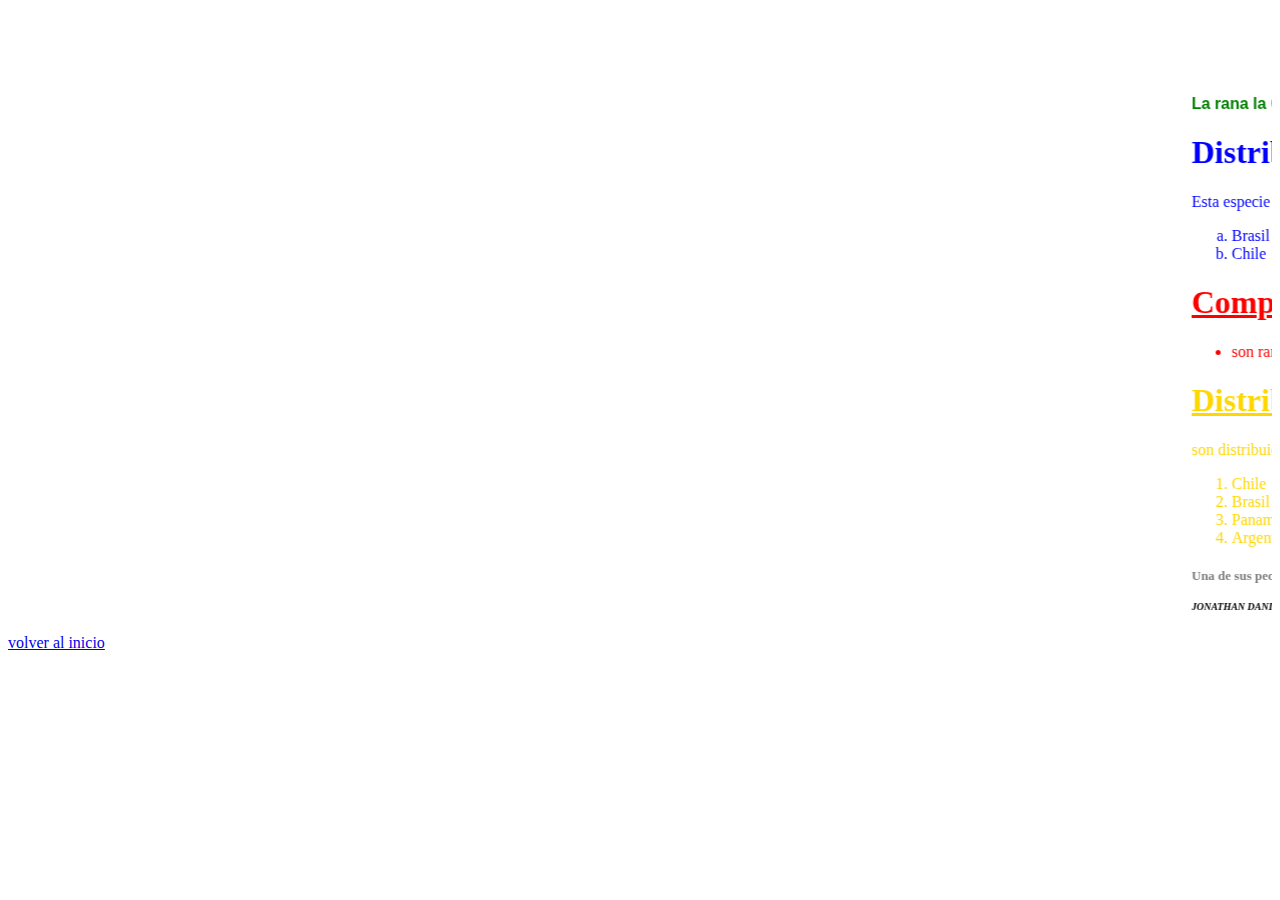
<file: rana7.html>
<html>
<head>
<marquee behavior="scroll" direction="left" scrollamount="10">
<p align="center"><font size="10" color="red" face="impact">rana cristal</font></p> 
<p><font face=arial color=green ><b> La rana la Cristal</b> rana cristal <b>(Centrolenidae)</b>
Se originaron y distribuyen por sudamerica y tambien por centro america.
<b>Los organos internos incluyendo el corazon el higado el estomago y los intestinos son visibles a travesde la piel debido a su transparencia esta pelicular caracteristica es el origen a du nombre comun </b></font></P>
<h1> <font color=blue <u>Distribución geográfica </u></h1> Esta especie es endémica del continentes america y centroamerica
<ol type=a>
<li>Brasil <li>Chile
</ol>
<h1><font color=red><u>Comportamiento</u></h1>
<ul>
<li>son ranas arboreas y nocturnas, ponen sus huevos sobre las hojas o en rocas junto a arroyos
</ul>
<h1> <font color=gold ><u>Distribución y habitad</u></h1>
son distribuidas desde mexico sur hasta panama.
son ranas arboreas y habitan en el sotobosque en el estrato arboreo en zonas junto a rios y arroyos de selvas tropicales
<ol>
<li>Chile
<li>Brasil
<li>Panama
<li>Argentina
</ol>
<h1> <font size=2> <font color=grey> Una de sus peculiares caracteristicas es que se camuflajea un poco con su entorno gracias a la transparencia de su cuerpo 
ya que pasa desapersibida por sus depredadortes pero eso si es una rana muy venenosa,
No hay una única especie de rana de cristal. Por el contrario, se trata de una familia de anfibios anuros. 
Se les conoce con ese nombre por la cualidad traslúcida de su piel inferior,como si verdaderamente estuvieran hechas de vidrio,el estudio de esta especiese ha vuelto
retador ya que comoseñala la fotografa se vuelven todavia mas transparentes cuando estan despiertas
<h1> <font size=1> <font color=black> <p align> <em> JONATHAN DANIEL ROCHA URIBE (EGRESADO GENERACION 2019)</em></h1>
</marquee>
<a href="index.html">volver al inicio</a>
</head> 
</html>
</file>
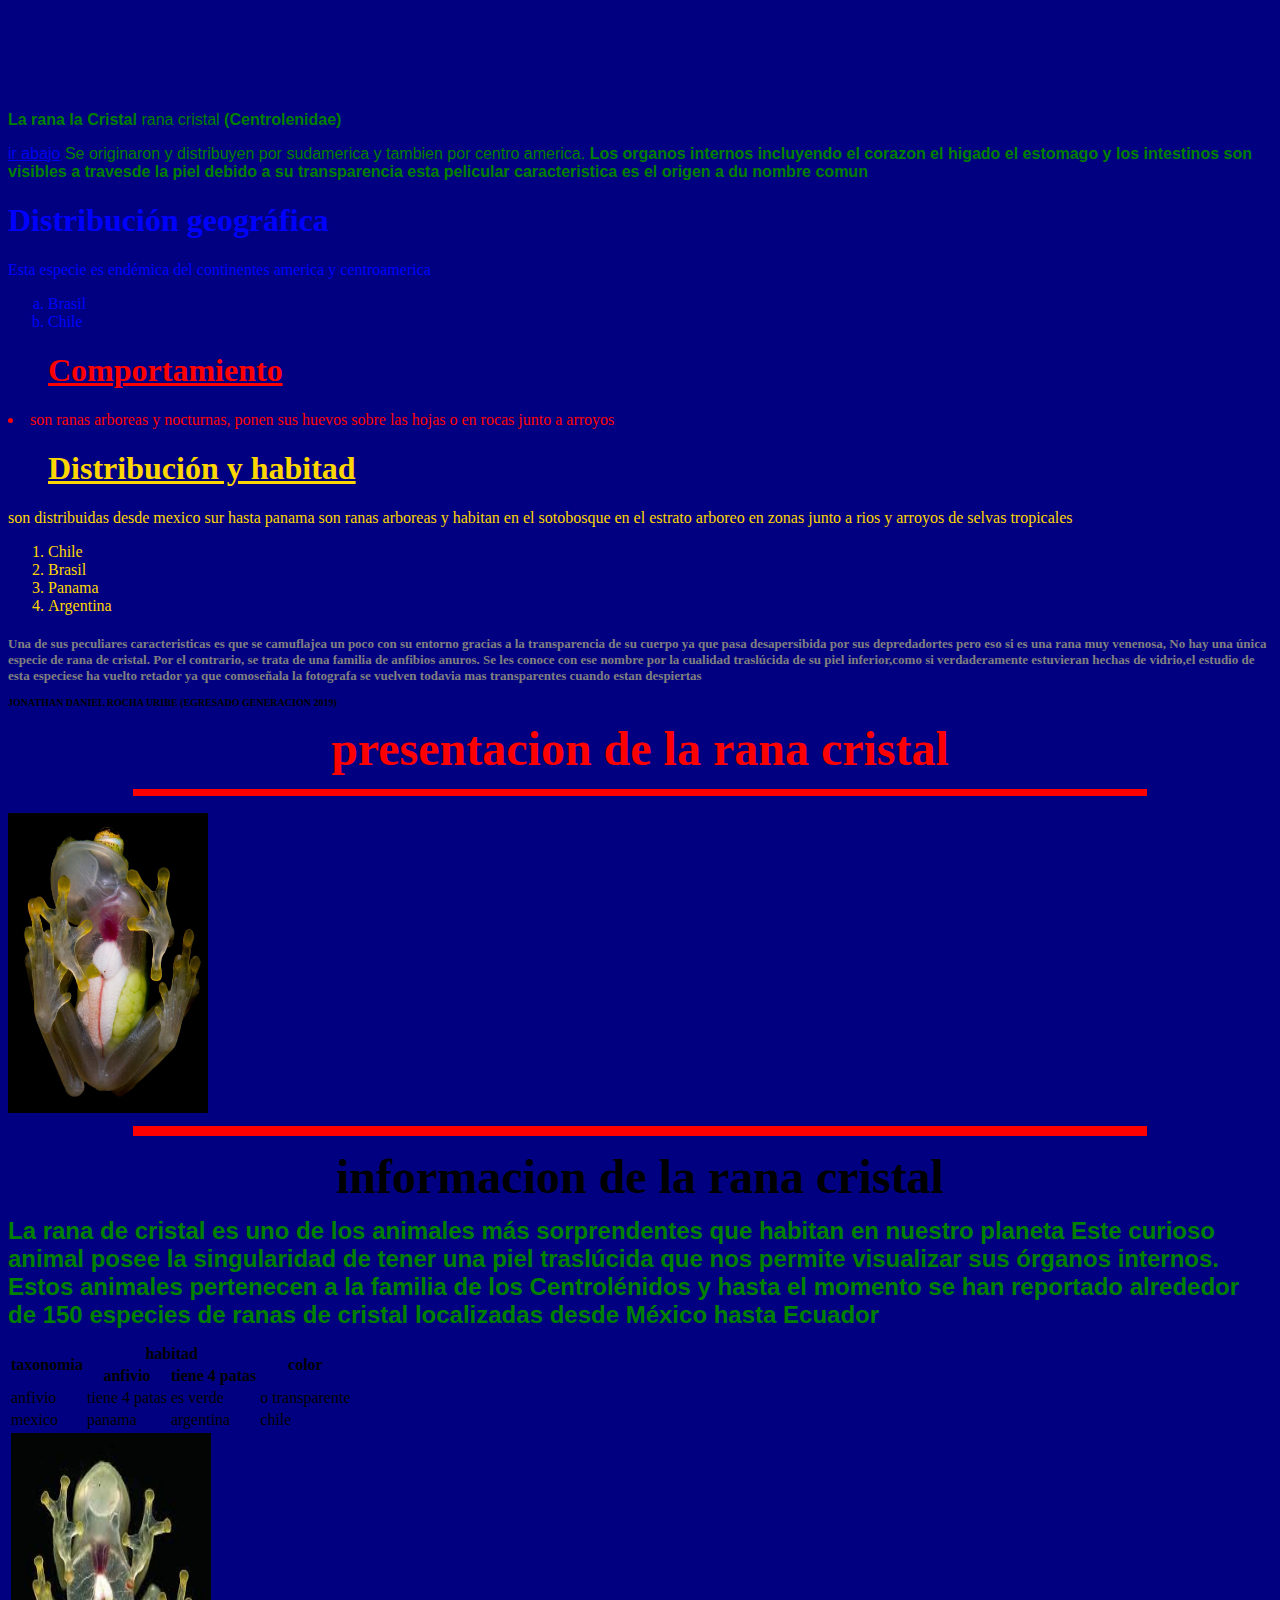
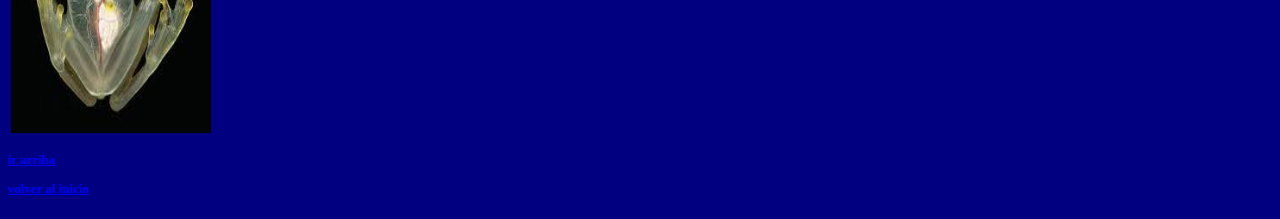
<file: rana8.html>
<html>
<head>
<marquee behavior="scroll" direction="left" scrollamount="10"><p align="center"><font size="10" color="red" face="impact">
rana cristal</font></p></marquee>
<p> <a name=arriba> <font face=arial color=green ><b> La rana la Cristal</b> rana cristal <b>(Centrolenidae)</b></a></p>
<a href=#abajo>ir abajo</a>
Se originaron y distribuyen por sudamerica y tambien por centro america.
<b>Los organos internos incluyendo el corazon el higado el estomago y los intestinos son visibles a travesde la piel debido a su transparencia esta pelicular caracteristica es el origen a du nombre comun </b></font></P>
<h1> <font color=blue <u>Distribución geográfica </u></h1>
Esta especie es endémica del continentes america y centroamerica
<ol type=a>
<li>Brasil
<li>Chile
<h1><font color=red><u>Comportamiento</u></h1>
</ol>
<li>son ranas arboreas y nocturnas, ponen sus huevos sobre las hojas o en rocas junto a arroyos
<ul>
<h1> <font color=gold><u>Distribución y habitad</u></h1>
</ul>
son distribuidas desde mexico sur hasta panama
son ranas arboreas y habitan en el sotobosque en el estrato arboreo
en zonas junto a rios y arroyos de selvas tropicales
<ol>
<li>Chile
<li>Brasil
<li>Panama
<li>Argentina
</ol>
<h1> <body bgcolor=navy> <font size=2> <font color=grey>Una de sus peculiares caracteristicas es que se camuflajea un poco con su entorno gracias a la transparencia de su cuerpo 
ya que pasa desapersibida por sus depredadortes pero eso si es una rana muy venenosa,
No hay una única especie de rana de cristal. Por el contrario, se trata de una familia de anfibios anuros. 
Se les conoce con ese nombre por la cualidad traslúcida de su piel inferior,como si verdaderamente estuvieran hechas de vidrio,el estudio de esta especiese ha vuelto
retador ya que comoseñala la fotografa se vuelven todavia mas transparentes cuando estan despiertas
<p> <font size=1 color=black align=center> JONATHAN DANIEL ROCHA URIBE (EGRESADO GENERACION 2019)</font></p>
<p align="center"><font size="10" color="red" face="impact" >presentacion de la rana cristal</font></p>
<hr size=7 width=80% align=center color=red>
<h1 align=center></h1>
<p><a href-https://www.heraldo.es/noticias/sociedad/2022/12/22/ranas-cristal-ponen-descubierto-secreto-transparencia-1620497.html>
<p><img src=ranacris.jpeg width=200 height=300></a>
<hr size=10 width=80% align=center color=red>
<p align="center"><font size="10" color="black" face="impact">informacion de la rana cristal</font></p>
<p><font face=arial color=green size="5">La rana de cristal es uno de los animales más sorprendentes que habitan en 
nuestro planeta Este curioso animal posee la singularidad de tener una piel traslúcida que nos permite visualizar sus órganos internos. 
Estos animales pertenecen a la familia de los Centrolénidos y hasta el momento se han reportado alrededor de 
150 especies de ranas de cristal localizadas desde México hasta Ecuador</font></p>
<table>
<thead>
<tr>
<th rowspan="2">taxonomia</th>
<th colspan="2">habitad</th>
<th rowspan="2">color</th>
</tr>
<tr>
<th>anfivio</th>
<th>tiene 4 patas</th>
</tr>
</thead>
<tbody>
<tr>
<td>anfivio</td>
<td>tiene 4 patas </td>
<td>es verde </td>
<td>o transparente</td>
</tr>
<tr>
<td>mexico</td>
<td>panama </td>
<td>argentina</td>
<td>chile</td>
</tr>
<tr>
<td colspan="4" class="combined-header">
<img src=ranacristra.jpeg width=200 height=300 >
</td>
</tr>
</tbody>
</table>
<a name=abajo><br></a>
<a href=#arriba>ir arriba</a>
<p><a href="index.html">volver al inicio</a></p>
</head>
</html>
</file>
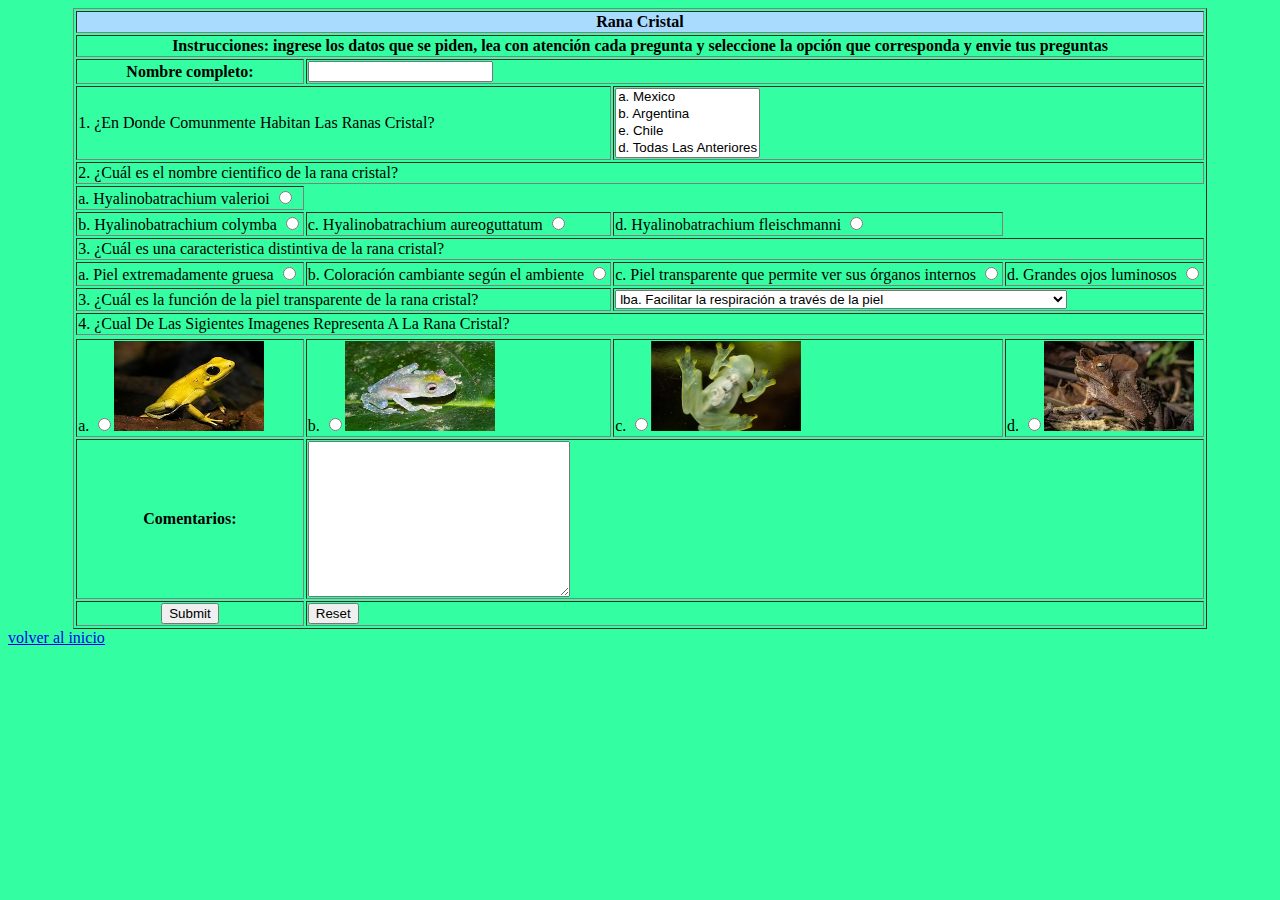
<file: rana9.html>
<html>
<head>
<title>Informacion sobre la Rana Cristal</title>
</head>
<body bgcolor=#33ffa2>
<!-- Elaborado por: [Tu nombre] -->
<table border="1" align="center">
<th colspan="4" bgcolor="#a9dbff">Rana Cristal</th>
</tr>
<tr>
<th colspan="4">Instrucciones: ingrese los datos que se piden, lea con atención cada pregunta y seleccione la opción que corresponda y envie tus preguntas</th>
</tr>
<tr>
<th>Nombre completo:</th>
<td colspan="3"><input type="text" name="nombre"></td>
</tr>
<tr>
<td colspan="2">1. ¿En Donde Comunmente Habitan Las Ranas Cristal?</td>
<td colspan="2">
<select multiple class-select-multiple>
<option value="a">a. Mexico</option>
<option value="b">b. Argentina </option>
<option value="c">e. Chile</option>
<option value="d">d. Todas Las Anteriores</option>
</select>
</td>
</tr>
<tr>
<td colspan="4">2. ¿Cuál es el nombre cientifico de la rana cristal?</td>
</tr>
<td>a. Hyalinobatrachium valerioi <input type="radio" name="botoni" value="1"></td>
<tr>
<td>b. Hyalinobatrachium colymba <input type="radio" name="botoni" value="2"></td>
<td>c. Hyalinobatrachium aureoguttatum <input type="radio" name="botonl" value="3"></td> <td>d. Hyalinobatrachium fleischmanni <input type="radio" name "botoni" value="4"></td>
</tr>
<tr>
<td colspan="4">3. ¿Cuál es una caracteristica distintiva de la rana cristal?</td>
</tr>
<tr>
<td>a. Piel extremadamente gruesa <input type="radio" name "boton2" value="1"></td>
<td>b. Coloración cambiante según el ambiente <input type="radio" name "boton2" value="2"></td>
<td>c. Piel transparente que permite ver sus órganos internos <input type="radio" name="boton2" value="3"></td> <td>d. Grandes ojos luminosos <input type="radio" name="boton2" value="4"></td>
</tr>
<td colspan="2">3. ¿Cuál es la función de la piel transparente de la rana cristal?</td>
<td colspan="2">
<select>
<option value="a">lba. Facilitar la respiración a través de la piel</option>
<option value="b">b. Camuflaje en su entorno natural</option>
<option value="c">c. Facilitar la observación de sus órganos internos por los investigadores</option>
<option value="d">d. Mejorar la absorción de calor solar</option>
</select>
</td>
</tr>
<td colspan="4">4. ¿Cual De Las Sigientes Imagenes Representa A La Rana Cristal?</td>
<tr>
</tr>
<tr>
<td>a. <input type="radio" name="boton3" value="1"><img width="150" height="90" src="2.jpeg"></td>
<td>b. <input type="radio" name="boton3" value="2"><img width="150" height="90" src="1.jpeg"></td>
<td>c. <input type="radio" name="boton3" value="3"><img width="150" height="90" src="rana.jpg"></td>
<td>d. <input type="radio" name="boton3" value="4"><img width="150" height="90" src="ranamaron.jpeg"></td>
</tr>
<tr>
<th>Comentarios: </th>
<td colspan="3"><textarea cols="30" rows="10" name="texto"></textarea></td>
</tr>
<tr>
<th><input type="submit"></th>
<td colspan="3"><input type="reset"></td>
</tr>
</table>
<a href="index.html">volver al inicio</a>
</body>
</head>
</html>
</file>
<file: styles.css>
body {
    font-family: Arial, sans-serif;
    background-color: #d9e130;
    color: #4b087c;
    margin: 0;
    padding: 0;
}

header {
    text-align: center;
    background-color: #e5cdfb;
    color:#380864;
    padding: 7px;
}

nav ul {
    list-style-type: none;
    padding: 0;
}

nav ul li {
    display: inline;
    margin-right: 10px;
}

nav ul li a {
    text-decoration: none;
    color: #004d40;
    font-weight: bold;
}

main {
    margin: 20px;
    padding: 20px;
    background-color:#e5cdfb;
    border: 1px solid #d9e130;
}

footer {
    text-align: center;
    padding: 10px;
    background-color: #e7bcf7;
    color: #004d40;
}

h1, h2 {
    color: #004d40;
}

img {
    max-width: 100px;
    border: 3px solid #004d40;
}
</file>
